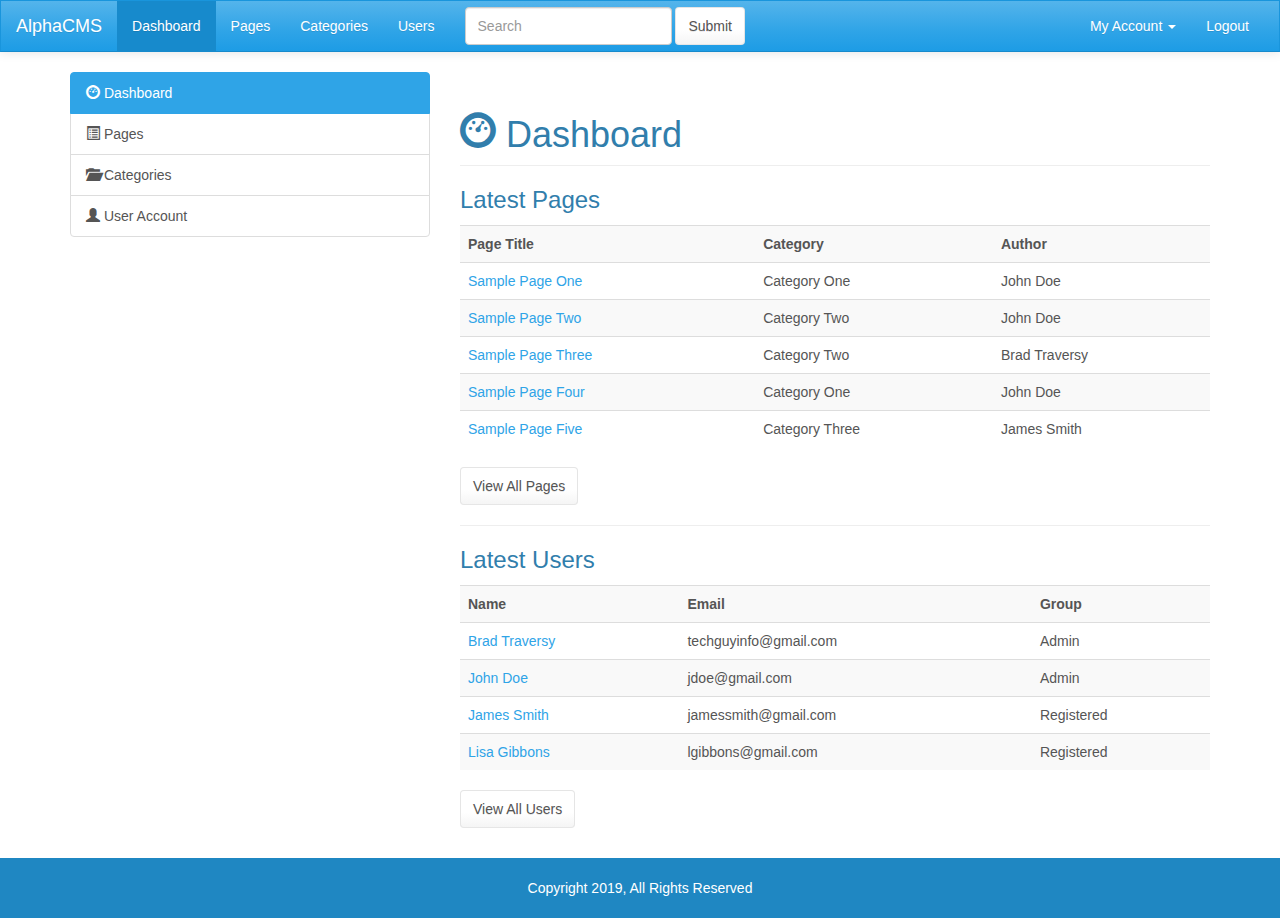
<file: index.html>
<!DOCTYPE html>
<html lang="en">
  <head>
    <meta charset="utf-8">
    <meta http-equiv="X-UA-Compatible" content="IE=edge">
    <meta name="viewport" content="width=device-width, initial-scale=1">
    <title>AlphaCMS</title>
    <!-- Bootstrap core CSS -->
    <link href="css/bootstrap.css" rel="stylesheet">
    <!-- Custom styles for this template -->
    <link href="css/style.css" rel="stylesheet">
  </head>
  <body>

    <nav class="navbar navbar-default">
      <div class="container-fluid">
        <div class="navbar-header">
          <button type="button" class="navbar-toggle collapsed" data-toggle="collapse" data-target="#bs-example-navbar-collapse-1">
            <span class="sr-only">Toggle navigation</span>
            <span class="icon-bar"></span>
            <span class="icon-bar"></span>
            <span class="icon-bar"></span>
          </button>
          <a class="navbar-brand" href="#">AlphaCMS</a>
        </div>
    
        <div class="collapse navbar-collapse" id="bs-example-navbar-collapse-1">
          <ul class="nav navbar-nav">
            <li class="active"><a href="index.html">Dashboard <span class="sr-only">(current)</span></a></li>
            <li><a href="pages.html">Pages</a></li>
            <li><a href="categories.html">Categories</a></li>
            <li><a href="users.html">Users</a></li>
          </ul>
          <form class="navbar-form navbar-left search-form" role="search">
            <div class="form-group">
              <input type="text" class="form-control" placeholder="Search">
            </div>
            <button type="submit" class="btn btn-default">Submit</button>
          </form>
          <ul class="nav navbar-nav navbar-right">
            <li class="dropdown">
              <a href="#" class="dropdown-toggle" data-toggle="dropdown" role="button" aria-expanded="false">My Account <span class="caret"></span></a>
              <ul class="dropdown-menu" role="menu">
                <li><a href="#">Profile</a></li>
              </ul>
            </li>
            <li><a href="login.html">Logout</a></li>
          </ul>
        </div>
      </div>
    </nav>
    
    <section>
      <div class="container">
        <div class="row">
          <div class="col-md-4">
            <div class="list-group">
              <a href="#" class="list-group-item active">
               <i class="glyphicon glyphicon-dashboard"></i> Dashboard
              </a>
              <a href="#" class="list-group-item"><i class="glyphicon glyphicon-list-alt"></i> Pages</a>
              <a href="#" class="list-group-item"><i class="glyphicon glyphicon-folder-open"></i> Categories</a>
              <a href="#" class="list-group-item"><i class="glyphicon glyphicon-user"></i> User Account</a>
            </div>
          </div>
          <div class="col-md-8">
            <h1 class="page-header"><i class="glyphicon glyphicon-dashboard"></i> Dashboard</h1>
            <h3>Latest Pages</h3>
            <table class="table table-striped">
              <tr>
                <th>Page Title</th>
                <th>Category</th>
                <th>Author</th>
              </tr>
              <tr>
                <td><a href="page.html">Sample Page One</a></td>
                <td>Category One</td>
                <td>John Doe</td>
              </tr>
              <tr>
                <td><a href="page.html">Sample Page Two</a></td>
                <td>Category Two</td>
                <td>John Doe</td>
              </tr>
              <tr>
                <td><a href="page.html">Sample Page Three</a></td>
                <td>Category Two</td>
                <td>Brad Traversy</td>
              </tr>
              <tr>
                <td><a href="page.html">Sample Page Four</a></td>
                <td>Category One</td>
                <td>John Doe</td>
              </tr>
              <tr>
                <td><a href="page.html">Sample Page Five</a></td>
                <td>Category Three</td>
                <td>James Smith</td>
              </tr>
            </table>
            <a href="pages.html" class="btn btn-default">View All Pages</a>
            <hr>

            <h3>Latest Users</h3>
            <table class="table table-striped">
              <tr>
                <th>Name</th>
                <th>Email</th>
                <th>Group</th>
              </tr>
              <tr>
                <td><a href="user.html">Brad Traversy</a></td>
                <td>techguyinfo@gmail.com</td>
                <td>Admin</td>
              </tr>
              <tr>
                <td><a href="user.html">John Doe</a></td>
                <td>jdoe@gmail.com</td>
                <td>Admin</td>
              </tr>
              <tr>
                <td><a href="user.html">James Smith</a></td>
                <td>jamessmith@gmail.com</td>
                <td>Registered</td>
              </tr>
              <tr>
                <td><a href="user.html">Lisa Gibbons</a></td>
                <td>lgibbons@gmail.com</td>
                <td>Registered</td>
              </tr>
            </table>
            <a href="users.html" class="btn btn-default">View All Users</a>
          </div>
        </div>
      </div>
    </section>

    <footer>
      <p>Copyright 2019, All Rights Reserved</p>
    </footer>

    <!-- Bootstrap core JavaScript
    ================================================== -->
    <script src="https://ajax.googleapis.com/ajax/libs/jquery/1.12.4/jquery.min.js"></script>
    <script>window.jQuery || document.write('<script src="../../assets/js/vendor/jquery.min.js"><\/script>')</script>
    <script src="js/bootstrap.js"></script>
  </body>
</html>
</file>
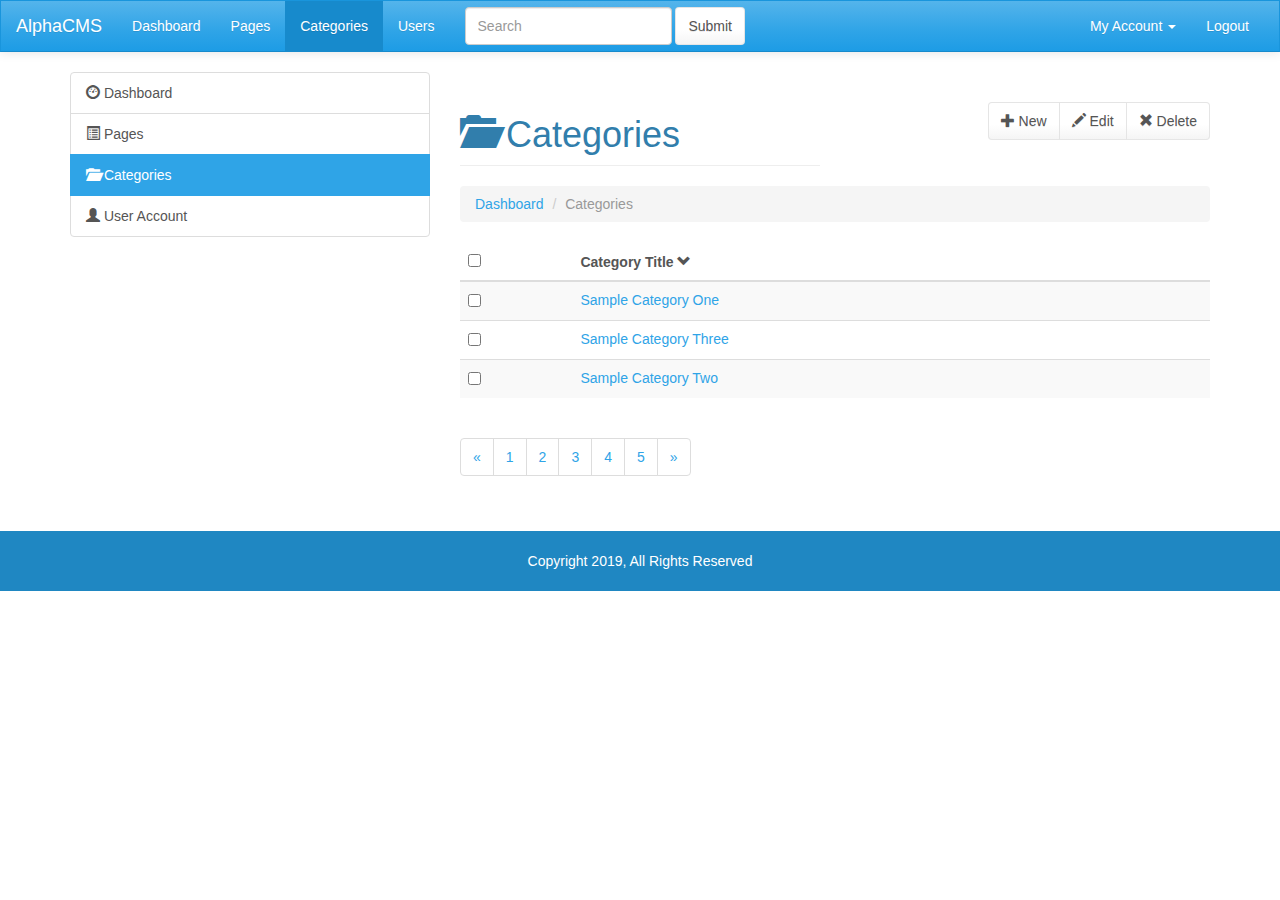
<file: categories.html>
<!DOCTYPE html>
<html lang="en">
  <head>
    <meta charset="utf-8">
    <meta http-equiv="X-UA-Compatible" content="IE=edge">
    <meta name="viewport" content="width=device-width, initial-scale=1">
    <title>AlphaCMS: Categories</title>
    <!-- Bootstrap core CSS -->
    <link href="css/bootstrap.css" rel="stylesheet">
    <!-- Custom styles for this template -->
    <link href="css/style.css" rel="stylesheet">
  </head>
  <body>

    <nav class="navbar navbar-default">
      <div class="container-fluid">
        <div class="navbar-header">
          <button type="button" class="navbar-toggle collapsed" data-toggle="collapse" data-target="#bs-example-navbar-collapse-1">
            <span class="sr-only">Toggle navigation</span>
            <span class="icon-bar"></span>
            <span class="icon-bar"></span>
            <span class="icon-bar"></span>
          </button>
          <a class="navbar-brand" href="#">AlphaCMS</a>
        </div>
    
        <div class="collapse navbar-collapse" id="bs-example-navbar-collapse-1">
          <ul class="nav navbar-nav">
            <li><a href="index.html">Dashboard <span class="sr-only">(current)</span></a></li>
            <li><a href="pages.html">Pages</a></li>
            <li  class="active"><a href="categories.html">Categories</a></li>
            <li><a href="users.html">Users</a></li>
          </ul>
          <form class="navbar-form navbar-left" role="search">
            <div class="form-group">
              <input type="text" class="form-control search-form" placeholder="Search">
            </div>
            <button type="submit" class="btn btn-default">Submit</button>
          </form>
          <ul class="nav navbar-nav navbar-right">
            <li class="dropdown">
              <a href="#" class="dropdown-toggle" data-toggle="dropdown" role="button" aria-expanded="false">My Account <span class="caret"></span></a>
              <ul class="dropdown-menu" role="menu">
                <li><a href="#">Profile</a></li>
              </ul>
            </li>
            <li><a href="login.html">Logout</a></li>
          </ul>
        </div>
      </div>
    </nav>
    
    <section>
      <div class="container">
        <div class="row">
          <div class="col-md-4">
            <div class="list-group">
              <a href="index.html" class="list-group-item">
               <i class="glyphicon glyphicon-dashboard"></i> Dashboard
              </a>
              <a href="pages.html" class="list-group-item"><i class="glyphicon glyphicon-list-alt"></i> Pages</a>
              <a href="categories.html" class="list-group-item   active"><i class="glyphicon glyphicon-folder-open"></i> Categories</a>
              <a href="users.html" class="list-group-item"><i class="glyphicon glyphicon-user"></i> User Account</a>
            </div>
          </div>
          <div class="col-md-8">
            <div class="row">
                <div class="col-md-6">
                <h1 class="page-header"><i class="glyphicon glyphicon-folder-open"></i> Categories</h1>
                </div>
                <div class="col-md-6">
                    <div class="btn-group actions" role="group" aria-label="...">
                        <a href="#" class="btn btn-default"><i class="glyphicon glyphicon-plus"></i> New</a>
                        <a href="#" class="btn btn-default"><i class="glyphicon glyphicon-pencil"></i> Edit</a>
                        <a href="#" class="btn btn-default"><i class="glyphicon glyphicon-remove"></i> Delete</a>
                    </div>
                </div>
            </div>
            <ol class="breadcrumb">
                <li><a href="index.html">Dashboard</a></li>
                <li class="active">Categories</li>
            </ol>
            <table id="sort-table" class="table table-striped tablesorter">
                <thead>
                    <tr>
                        <th><input type="checkbox"></th>
                        <th>Category Title <i class="glyphicon glyphicon-chevron-down"></i></th>
                    </tr>
                </thead>
                <tbody>
                    <tr>
                        <td><input type="checkbox"></td>
                        <td><a href="category.html">Sample Category One</a></td>
                    </tr>
                    <tr>
                        <td><input type="checkbox"></td>
                        <td><a href="category.html">Sample Category Two</a></td>
                    </tr>
                    <tr>
                        <td><input type="checkbox"></td>
                        <td><a href="category.html">Sample Category Three</a></td>
                    </tr>
                </tbody>
            </table>

            <nav aria-label="Page navigation">
                <ul class="pagination">
                    <li>
                    <a href="#" aria-label="Previous">
                        <span aria-hidden="true">&laquo;</span>
                    </a>
                    </li>
                    <li><a href="#">1</a></li>
                    <li><a href="#">2</a></li>
                    <li><a href="#">3</a></li>
                    <li><a href="#">4</a></li>
                    <li><a href="#">5</a></li>
                    <li>
                    <a href="#" aria-label="Next">
                        <span aria-hidden="true">&raquo;</span>
                    </a>
                    </li>
                </ul>
            </nav>
          </div>
        </div>
      </div>
    </section>

    <footer>
      <p>Copyright 2019, All Rights Reserved</p>
    </footer>

    <!-- Bootstrap core JavaScript
    ================================================== -->
    <script src="https://ajax.googleapis.com/ajax/libs/jquery/1.12.4/jquery.min.js"></script>
    <script>window.jQuery || document.write('<script src="../../assets/js/vendor/jquery.min.js"><\/script>')</script>
    <script src="js/bootstrap.js"></script>
    <script src="js/jquery.tablesorter.js"></script>
    <script>
        $(function(){
            $('#sort-table').tablesorter({
                sortList: [[0,0], [1,0]]
            });
        });
    </script>

    <script>
        var $rows = $('table tr');
        $('.search-form').keyup(function(){
            var val = $.trim($(this).val()).replace(/ +/g, '').toLowerCase();
            $rows.show().filter(function(){
                var text = $(this).text().replace(/\s+/g, '').toLowerCase();
                return !~text.indexOf(val);
            }).hide();
        });
    </script>
  </body>
</html>
</file>
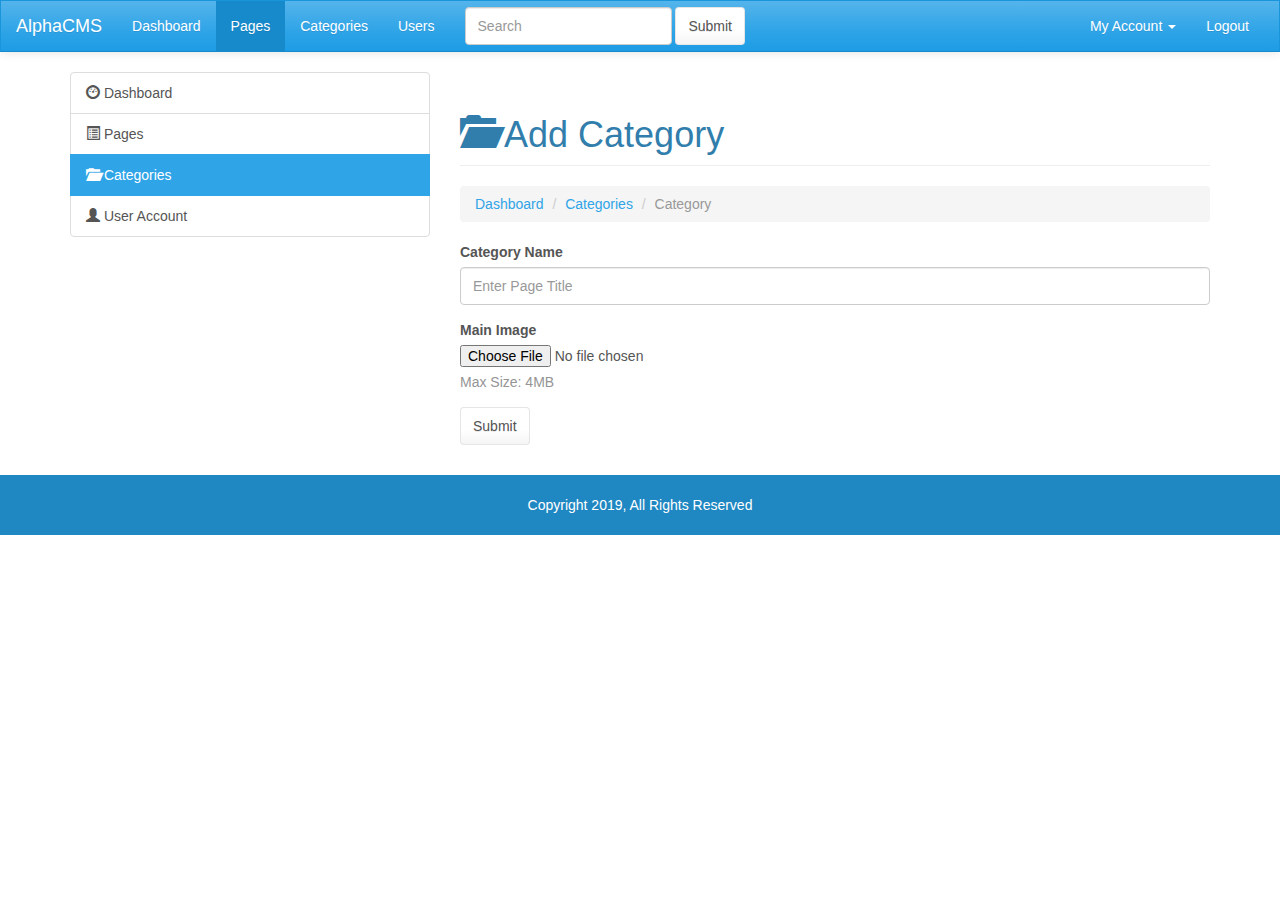
<file: category.html>
<!DOCTYPE html>
<html lang="en">
  <head>
    <meta charset="utf-8">
    <meta http-equiv="X-UA-Compatible" content="IE=edge">
    <meta name="viewport" content="width=device-width, initial-scale=1">
    <title>AlphaCMS:Add Category</title>
    <!-- Bootstrap core CSS -->
    <link href="css/bootstrap.css" rel="stylesheet">
    <!-- Custom styles for this template -->
    <link href="css/style.css" rel="stylesheet">
  </head>
  <body>

    <nav class="navbar navbar-default">
      <div class="container-fluid">
        <div class="navbar-header">
          <button type="button" class="navbar-toggle collapsed" data-toggle="collapse" data-target="#bs-example-navbar-collapse-1">
            <span class="sr-only">Toggle navigation</span>
            <span class="icon-bar"></span>
            <span class="icon-bar"></span>
            <span class="icon-bar"></span>
          </button>
          <a class="navbar-brand" href="#">AlphaCMS</a>
        </div>
    
        <div class="collapse navbar-collapse" id="bs-example-navbar-collapse-1">
          <ul class="nav navbar-nav">
            <li><a href="index.html">Dashboard <span class="sr-only">(current)</span></a></li>
            <li class="active"><a href="pages.html">Pages</a></li>
            <li><a href="categories.html">Categories</a></li>
            <li><a href="users.html">Users</a></li>
          </ul>
          <form class="navbar-form navbar-left" role="search">
            <div class="form-group">
              <input type="text" class="form-control  search-form" placeholder="Search">
            </div>
            <button type="submit" class="btn btn-default">Submit</button>
          </form>
          <ul class="nav navbar-nav navbar-right">
            <li class="dropdown">
              <a href="#" class="dropdown-toggle" data-toggle="dropdown" role="button" aria-expanded="false">My Account <span class="caret"></span></a>
              <ul class="dropdown-menu" role="menu">
                <li><a href="#">Profile</a></li>
              </ul>
            </li>
            <li><a href="login.html">Logout</a></li>
          </ul>
        </div>
      </div>
    </nav>
    
    <section>
      <div class="container">
        <div class="row">
          <div class="col-md-4">
            <div class="list-group">
              <a href="index.html" class="list-group-item">
               <i class="glyphicon glyphicon-dashboard"></i> Dashboard
              </a>
              <a href="pages.html" class="list-group-item"><i class="glyphicon glyphicon-list-alt"></i> Pages</a>
              <a href="categories.html" class="list-group-item   active"><i class="glyphicon glyphicon-folder-open"></i> Categories</a>
              <a href="users.html" class="list-group-item"><i class="glyphicon glyphicon-user"></i> User Account</a>
            </div>
          </div>
          <div class="col-md-8">
            <div class="row">
                <div class="col-md-12">
                <h1 class="page-header"><i class="glyphicon glyphicon-folder-open"></i> Add Category</h1>
                </div>
            </div>
            <ol class="breadcrumb">
                <li><a href="index.html">Dashboard</a></li>
                <li><a href="categories.html">Categories</a></li>
                <li class="active">Category</li>
            </ol>
            
            <form>
                <div class="form-group">
                    <label>Category Name</label>
                    <input type="text" class="form-control" placeholder="Enter Page Title">
                </div>
                <div class="form-group">
                    <label>Main Image</label>
                    <input type="file">
                    <p class="help-block">Max Size: 4MB</p>
                </div>
                
                <button type="submit" class="btn btn-default">Submit</button>
            </form>
          </div>
        </div>
      </div>
    </section>

    <footer>
      <p>Copyright 2019, All Rights Reserved</p>
    </footer>

    <!-- Bootstrap core JavaScript
    ================================================== -->
    <script src="https://ajax.googleapis.com/ajax/libs/jquery/1.12.4/jquery.min.js"></script>
    <script>window.jQuery || document.write('<script src="../../assets/js/vendor/jquery.min.js"><\/script>')</script>
    <script src="js/bootstrap.js"></script>
    <script src="js/jquery.tablesorter.js"></script>
    <script>
        $(function(){
            $('#sort-table').tablesorter({
                sortList: [[0,0], [1,0]]
            });
        });
    </script>

    <script>
        var $rows = $('table tr');
        $('.search-form').keyup(function(){
            var val = $.trim($(this).val()).replace(/ +/g, '').toLowerCase();
            $rows.show().filter(function(){
                var text = $(this).text().replace(/\s+/g, '').toLowerCase();
                return !~text.indexOf(val);
            }).hide();
        });
    </script>
  </body>
</html>
</file>
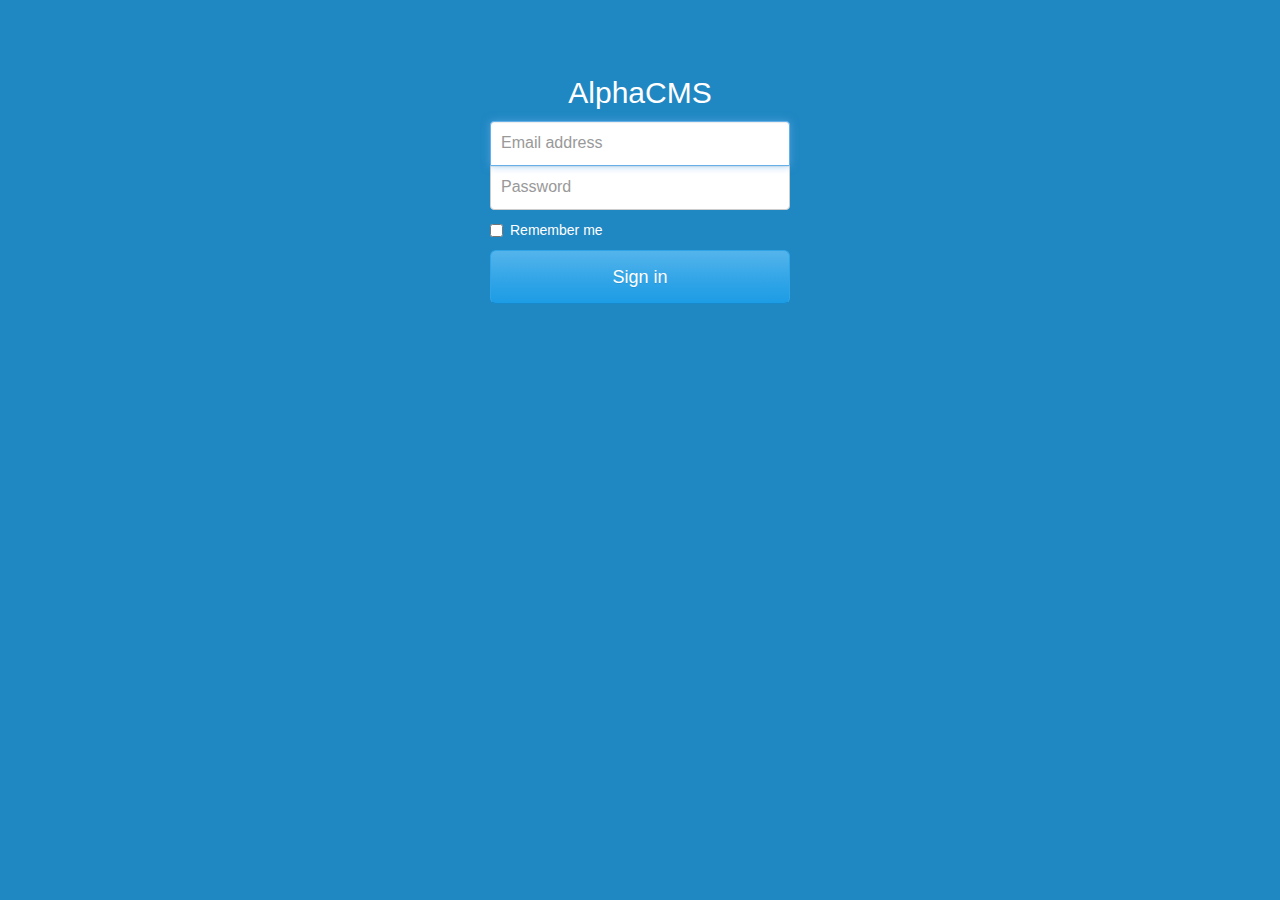
<file: login.html>
<!DOCTYPE html>
<html lang="en">
  <head>
    <meta charset="utf-8">
    <meta http-equiv="X-UA-Compatible" content="IE=edge">
    <meta name="viewport" content="width=device-width, initial-scale=1">
    <title>Alpha</title>
    <!-- Bootstrap core CSS -->
    <link href="css/bootstrap.css" rel="stylesheet">
    <!-- Custom styles for this template -->
    <link href="css/style.css" rel="stylesheet">
  </head>
  <body id="login">

    
    <div class="container">

        <form class="form-signin" action="index.html" method="post">
            <h2 class="form-signin-heading text-center">AlphaCMS</h2>
            <label for="inputEmail" class="sr-only">Email address</label>
            <input type="email" id="inputEmail" class="form-control" placeholder="Email address" required autofocus>
            <label for="inputPassword" class="sr-only">Password</label>
            <input type="password" id="inputPassword" class="form-control" placeholder="Password" required>
            <div class="checkbox">
            <label>
                <input type="checkbox" value="remember-me"> Remember me
            </label>
            </div>
            <button class="btn btn-lg btn-primary btn-block" type="submit">Sign in</button>
        </form>
        
    </div> <!-- /container -->

    <!-- Bootstrap core JavaScript
    ================================================== -->
    <script src="https://ajax.googleapis.com/ajax/libs/jquery/1.12.4/jquery.min.js"></script>
    <script>window.jQuery || document.write('<script src="../../assets/js/vendor/jquery.min.js"><\/script>')</script>
    <script src="js/bootstrap.js"></script>
  </body>
</html>
</file>
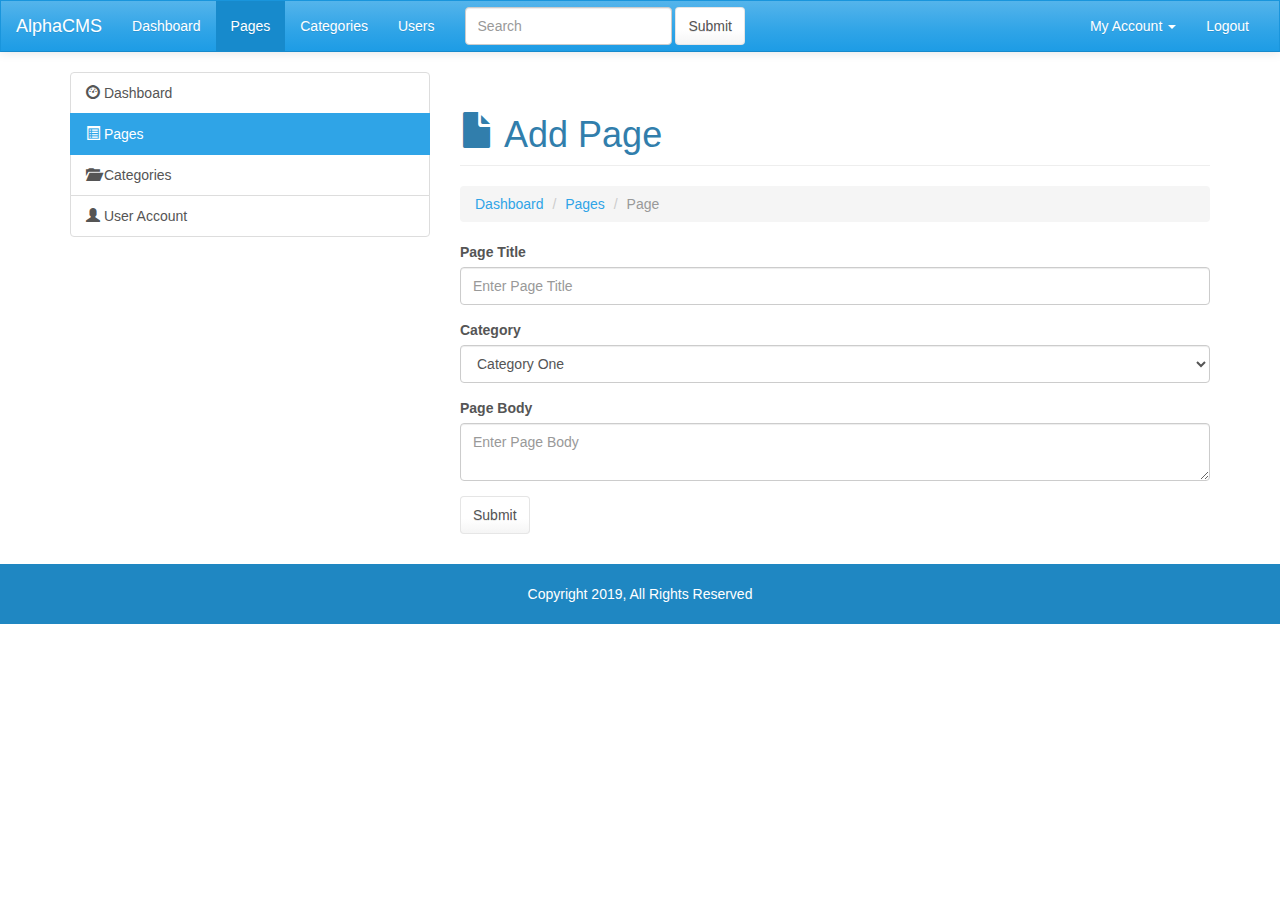
<file: page.html>
<!DOCTYPE html>
<html lang="en">
  <head>
    <meta charset="utf-8">
    <meta http-equiv="X-UA-Compatible" content="IE=edge">
    <meta name="viewport" content="width=device-width, initial-scale=1">
    <title>AlphaCMS:Add Page</title>
    <!-- Bootstrap core CSS -->
    <link href="css/bootstrap.css" rel="stylesheet">
    <!-- Custom styles for this template -->
    <link href="css/style.css" rel="stylesheet">
  </head>
  <body>

    <nav class="navbar navbar-default">
      <div class="container-fluid">
        <div class="navbar-header">
          <button type="button" class="navbar-toggle collapsed" data-toggle="collapse" data-target="#bs-example-navbar-collapse-1">
            <span class="sr-only">Toggle navigation</span>
            <span class="icon-bar"></span>
            <span class="icon-bar"></span>
            <span class="icon-bar"></span>
          </button>
          <a class="navbar-brand" href="#">AlphaCMS</a>
        </div>
    
        <div class="collapse navbar-collapse" id="bs-example-navbar-collapse-1">
          <ul class="nav navbar-nav">
            <li><a href="index.html">Dashboard <span class="sr-only">(current)</span></a></li>
            <li class="active"><a href="pages.html">Pages</a></li>
            <li><a href="categories.html">Categories</a></li>
            <li><a href="users.html">Users</a></li>
          </ul>
          <form class="navbar-form navbar-left" role="search">
            <div class="form-group">
              <input type="text" class="form-control  search-form" placeholder="Search">
            </div>
            <button type="submit" class="btn btn-default">Submit</button>
          </form>
          <ul class="nav navbar-nav navbar-right">
            <li class="dropdown">
              <a href="#" class="dropdown-toggle" data-toggle="dropdown" role="button" aria-expanded="false">My Account <span class="caret"></span></a>
              <ul class="dropdown-menu" role="menu">
                <li><a href="#">Profile</a></li>
              </ul>
            </li>
            <li><a href="login.html">Logout</a></li>
          </ul>
        </div>
      </div>
    </nav>
    
    <section>
      <div class="container">
        <div class="row">
          <div class="col-md-4">
            <div class="list-group">
              <a href="index.html" class="list-group-item">
               <i class="glyphicon glyphicon-dashboard"></i> Dashboard
              </a>
              <a href="pages.html" class="list-group-item  active"><i class="glyphicon glyphicon-list-alt"></i> Pages</a>
              <a href="categories.html" class="list-group-item"><i class="glyphicon glyphicon-folder-open"></i> Categories</a>
              <a href="users.html" class="list-group-item"><i class="glyphicon glyphicon-user"></i> User Account</a>
            </div>
          </div>
          <div class="col-md-8">
            <div class="row">
                <div class="col-md-12">
                <h1 class="page-header"><i class="glyphicon glyphicon-file"></i> Add Page</h1>
                </div>
            </div>
            <ol class="breadcrumb">
                <li><a href="index.html">Dashboard</a></li>
                <li><a href="pages.html">Pages</a></li>
                <li class="active">Page</li>
            </ol>
            
            <form>
                <div class="form-group">
                    <label>Page Title</label>
                    <input type="text" class="form-control" placeholder="Enter Page Title">
                </div>
                <div class="form-group">
                    <label>Category</label>
                    <select class="form-control">
                        <option value="1">Category One</option>
                        <option value="2">Category Two</option>
                        <option value="3">Category Three</option>
                        <option value="4">Category Four</option>
                    </select>
                </div>
                <div class="form-group">
                    <label>Page Body</label>
                    <textarea class="form-control" placeholder="Enter Page Body"></textarea>
                </div>
                
                <button type="submit" class="btn btn-default">Submit</button>
            </form>
          </div>
        </div>
      </div>
    </section>

    <footer>
      <p>Copyright 2019, All Rights Reserved</p>
    </footer>

    <!-- Bootstrap core JavaScript
    ================================================== -->
    <script src="https://ajax.googleapis.com/ajax/libs/jquery/1.12.4/jquery.min.js"></script>
    <script>window.jQuery || document.write('<script src="../../assets/js/vendor/jquery.min.js"><\/script>')</script>
    <script src="js/bootstrap.js"></script>
    <script src="js/jquery.tablesorter.js"></script>
    <script>
        $(function(){
            $('#sort-table').tablesorter({
                sortList: [[0,0], [1,0]]
            });
        });
    </script>

    <script>
        var $rows = $('table tr');
        $('.search-form').keyup(function(){
            var val = $.trim($(this).val()).replace(/ +/g, '').toLowerCase();
            $rows.show().filter(function(){
                var text = $(this).text().replace(/\s+/g, '').toLowerCase();
                return !~text.indexOf(val);
            }).hide();
        });
    </script>
  </body>
</html>
</file>
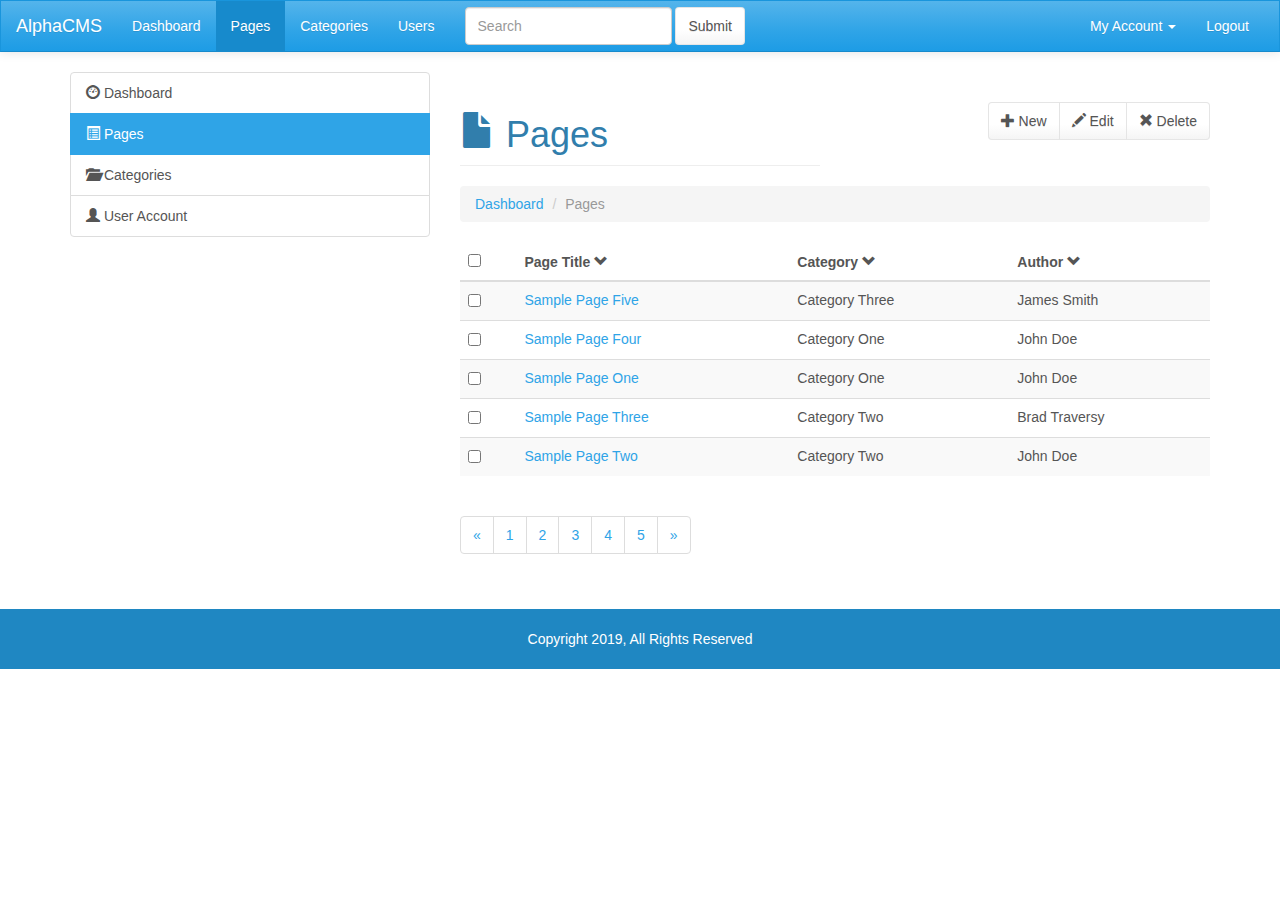
<file: pages.html>
<!DOCTYPE html>
<html lang="en">
  <head>
    <meta charset="utf-8">
    <meta http-equiv="X-UA-Compatible" content="IE=edge">
    <meta name="viewport" content="width=device-width, initial-scale=1">
    <title>AlphaCMS: Pages</title>
    <!-- Bootstrap core CSS -->
    <link href="css/bootstrap.css" rel="stylesheet">
    <!-- Custom styles for this template -->
    <link href="css/style.css" rel="stylesheet">
  </head>
  <body>

    <nav class="navbar navbar-default">
      <div class="container-fluid">
        <div class="navbar-header">
          <button type="button" class="navbar-toggle collapsed" data-toggle="collapse" data-target="#bs-example-navbar-collapse-1">
            <span class="sr-only">Toggle navigation</span>
            <span class="icon-bar"></span>
            <span class="icon-bar"></span>
            <span class="icon-bar"></span>
          </button>
          <a class="navbar-brand" href="#">AlphaCMS</a>
        </div>
    
        <div class="collapse navbar-collapse" id="bs-example-navbar-collapse-1">
          <ul class="nav navbar-nav">
            <li><a href="index.html">Dashboard <span class="sr-only">(current)</span></a></li>
            <li class="active"><a href="pages.html">Pages</a></li>
            <li><a href="categories.html">Categories</a></li>
            <li><a href="users.html">Users</a></li>
          </ul>
          <form class="navbar-form navbar-left" role="search">
            <div class="form-group">
              <input type="text" class="form-control  search-form" placeholder="Search">
            </div>
            <button type="submit" class="btn btn-default">Submit</button>
          </form>
          <ul class="nav navbar-nav navbar-right">
            <li class="dropdown">
              <a href="#" class="dropdown-toggle" data-toggle="dropdown" role="button" aria-expanded="false">My Account <span class="caret"></span></a>
              <ul class="dropdown-menu" role="menu">
                <li><a href="#">Profile</a></li>
              </ul>
            </li>
            <li><a href="login.html">Logout</a></li>
          </ul>
        </div>
      </div>
    </nav>
    
    <section>
      <div class="container">
        <div class="row">
          <div class="col-md-4">
            <div class="list-group">
              <a href="index.html" class="list-group-item">
               <i class="glyphicon glyphicon-dashboard"></i> Dashboard
              </a>
              <a href="pages.html" class="list-group-item  active"><i class="glyphicon glyphicon-list-alt"></i> Pages</a>
              <a href="categories.html" class="list-group-item"><i class="glyphicon glyphicon-folder-open"></i> Categories</a>
              <a href="users.html" class="list-group-item"><i class="glyphicon glyphicon-user"></i> User Account</a>
            </div>
          </div>
          <div class="col-md-8">
            <div class="row">
                <div class="col-md-6">
                <h1 class="page-header"><i class="glyphicon glyphicon-file"></i> Pages</h1>
                </div>
                <div class="col-md-6">
                    <div class="btn-group actions" role="group" aria-label="...">
                        <a href="#" class="btn btn-default"><i class="glyphicon glyphicon-plus"></i> New</a>
                        <a href="#" class="btn btn-default"><i class="glyphicon glyphicon-pencil"></i> Edit</a>
                        <a href="#" class="btn btn-default"><i class="glyphicon glyphicon-remove"></i> Delete</a>
                    </div>
                </div>
            </div>
            <ol class="breadcrumb">
                <li><a href="index.html">Dashboard</a></li>
                <li class="active">Pages</li>
            </ol>
            <table id="sort-table" class="table table-striped tablesorter">
                <thead>
                    <tr>  
                        <th><input type="checkbox"></th>
                        <th>Page Title <i class="glyphicon glyphicon-chevron-down"></i></th>
                        <th>Category <i class="glyphicon glyphicon-chevron-down"></i></th>
                        <th>Author <i class="glyphicon glyphicon-chevron-down"></i></th>
                    </tr>
                </thead>
                <tbody>
                    <tr>
                        <td><input type="checkbox"></td>
                        <td><a href="page.html">Sample Page One</a></td>
                        <td>Category One</td>
                        <td>John Doe</td>
                    </tr>
                    <tr>
                        <td><input type="checkbox"></td>
                        <td><a href="page.html">Sample Page Two</a></td>
                        <td>Category Two</td>
                        <td>John Doe</td>
                    </tr>
                    <tr>
                        <td><input type="checkbox"></td>
                        <td><a href="page.html">Sample Page Three</a></td>
                        <td>Category Two</td>
                        <td>Brad Traversy</td>
                    </tr>
                    <tr>
                        <td><input type="checkbox"></td>
                        <td><a href="page.html">Sample Page Four</a></td>
                        <td>Category One</td>
                        <td>John Doe</td>
                    </tr>
                    <tr>
                        <td><input type="checkbox"></td>
                        <td><a href="page.html">Sample Page Five</a></td>
                        <td>Category Three</td>
                        <td>James Smith</td>
                    </tr>
                </tbody>
            </table>

            <nav aria-label="Page navigation">
                <ul class="pagination">
                    <li>
                    <a href="#" aria-label="Previous">
                        <span aria-hidden="true">&laquo;</span>
                    </a>
                    </li>
                    <li><a href="#">1</a></li>
                    <li><a href="#">2</a></li>
                    <li><a href="#">3</a></li>
                    <li><a href="#">4</a></li>
                    <li><a href="#">5</a></li>
                    <li>
                    <a href="#" aria-label="Next">
                        <span aria-hidden="true">&raquo;</span>
                    </a>
                    </li>
                </ul>
            </nav>
          </div>
        </div>
      </div>
    </section>

    <footer>
      <p>Copyright 2019, All Rights Reserved</p>
    </footer>

    <!-- Bootstrap core JavaScript
    ================================================== -->
    <script src="https://ajax.googleapis.com/ajax/libs/jquery/1.12.4/jquery.min.js"></script>
    <script>window.jQuery || document.write('<script src="../../assets/js/vendor/jquery.min.js"><\/script>')</script>
    <script src="js/bootstrap.js"></script>
    <script src="js/jquery.tablesorter.js"></script>
    <script>
        $(function(){
            $('#sort-table').tablesorter({
                sortList: [[0,0], [1,0]]
            });
        });
    </script>

    <script>
        var $rows = $('table tr');
        $('.search-form').keyup(function(){
            var val = $.trim($(this).val()).replace(/ +/g, '').toLowerCase();
            $rows.show().filter(function(){
                var text = $(this).text().replace(/\s+/g, '').toLowerCase();
                return !~text.indexOf(val);
            }).hide();
        });
    </script>
  </body>
</html>
</file>
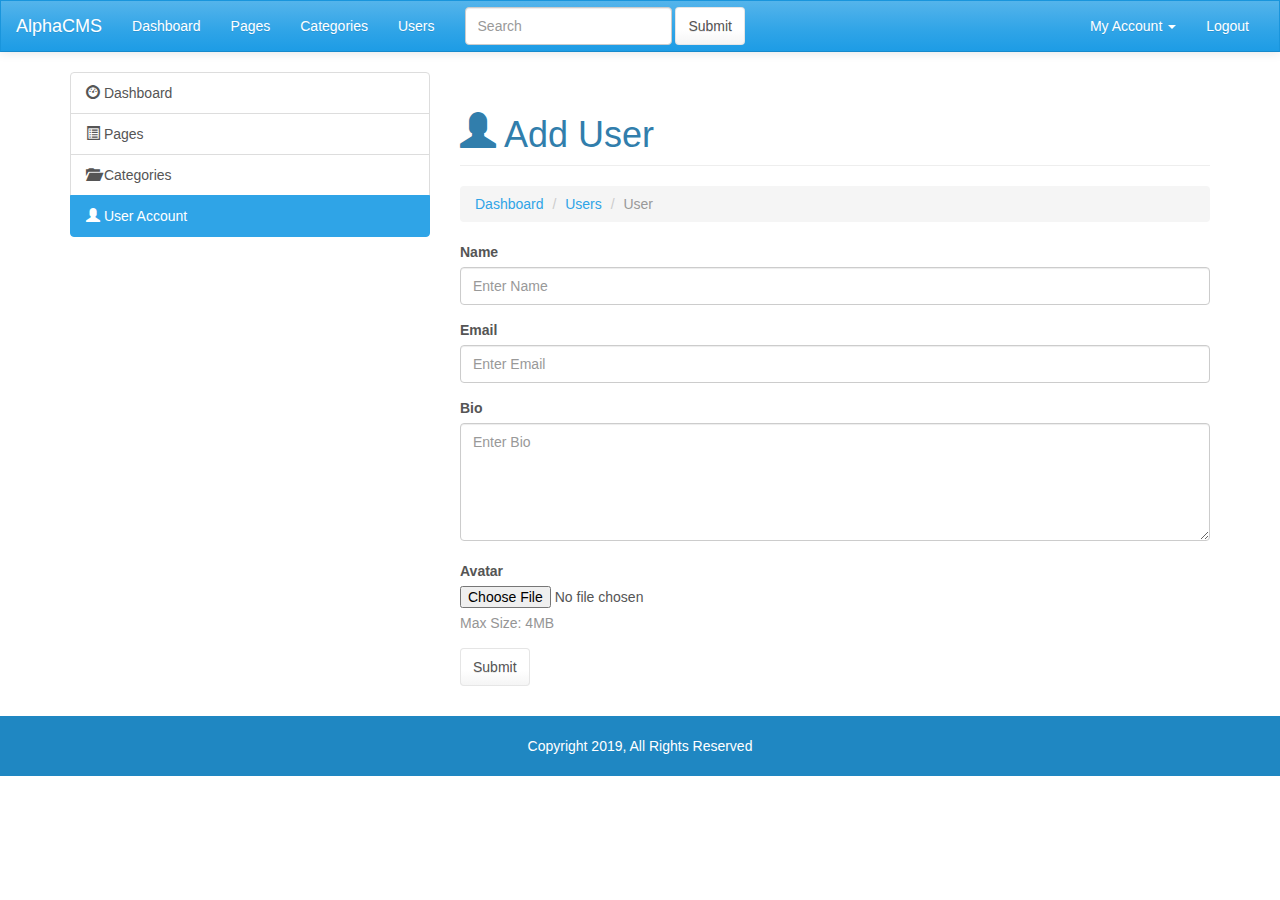
<file: user.html>
<!DOCTYPE html>
<html lang="en">
  <head>
    <meta charset="utf-8">
    <meta http-equiv="X-UA-Compatible" content="IE=edge">
    <meta name="viewport" content="width=device-width, initial-scale=1">
    <title>AlphaCMS:Add User</title>
    <!-- Bootstrap core CSS -->
    <link href="css/bootstrap.css" rel="stylesheet">
    <!-- Custom styles for this template -->
    <link href="css/style.css" rel="stylesheet">
  </head>
  <body>

    <nav class="navbar navbar-default">
      <div class="container-fluid">
        <div class="navbar-header">
          <button type="button" class="navbar-toggle collapsed" data-toggle="collapse" data-target="#bs-example-navbar-collapse-1">
            <span class="sr-only">Toggle navigation</span>
            <span class="icon-bar"></span>
            <span class="icon-bar"></span>
            <span class="icon-bar"></span>
          </button>
          <a class="navbar-brand" href="#">AlphaCMS</a>
        </div>
    
        <div class="collapse navbar-collapse" id="bs-example-navbar-collapse-1">
          <ul class="nav navbar-nav">
            <li><a href="index.html">Dashboard <span class="sr-only">(current)</span></a></li>
            <li><a href="pages.html">Pages</a></li>
            <li><a href="categories.html">Categories</a></li>
            <li><a href="users.html">Users</a></li>
          </ul>
          <form class="navbar-form navbar-left" role="search">
            <div class="form-group">
              <input type="text" class="form-control  search-form" placeholder="Search">
            </div>
            <button type="submit" class="btn btn-default">Submit</button>
          </form>
          <ul class="nav navbar-nav navbar-right">
            <li class="dropdown">
              <a href="#" class="dropdown-toggle" data-toggle="dropdown" role="button" aria-expanded="false">My Account <span class="caret"></span></a>
              <ul class="dropdown-menu" role="menu">
                <li><a href="#">Profile</a></li>
              </ul>
            </li>
            <li><a href="login.html">Logout</a></li>
          </ul>
        </div>
      </div>
    </nav>
    
    <section>
      <div class="container">
        <div class="row">
          <div class="col-md-4">
            <div class="list-group">
              <a href="index.html" class="list-group-item">
               <i class="glyphicon glyphicon-dashboard"></i> Dashboard
              </a>
              <a href="pages.html" class="list-group-item"><i class="glyphicon glyphicon-list-alt"></i> Pages</a>
              <a href="categories.html" class="list-group-item"><i class="glyphicon glyphicon-folder-open"></i> Categories</a>
              <a href="users.html" class="list-group-item active"><i class="glyphicon glyphicon-user"></i> User Account</a>
            </div>
          </div>
          <div class="col-md-8">
            <div class="row">
                <div class="col-md-12">
                <h1 class="page-header"><i class="glyphicon glyphicon-user "></i> Add User</h1>
                </div>
            </div>
            <ol class="breadcrumb">
                <li><a href="index.html">Dashboard</a></li>
                <li><a href="users.html">Users</a></li>
                <li class="active">User</li>
            </ol>
            
            <form>
                <div class="form-group">
                    <label>Name</label>
                    <input type="text" class="form-control" placeholder="Enter Name">
                </div>
                <div class="form-group">
                    <label>Email</label>
                    <input type="text" class="form-control" placeholder="Enter Email">
                </div>
                <label>Bio</label>
                <textarea name="bio" id="bio" cols="30" rows="5" class="form-control" placeholder="Enter Bio"></textarea>
                <br>
                <div class="form-group">
                    <label>Avatar</label>
                    <input type="file">
                    <p class="help-block">Max Size: 4MB</p>
                </div>
                
                <button type="submit" class="btn btn-default">Submit</button>
            </form>
          </div>
        </div>
      </div>
    </section>

    <footer>
      <p>Copyright 2019, All Rights Reserved</p>
    </footer>

    <!-- Bootstrap core JavaScript
    ================================================== -->
    <script src="https://ajax.googleapis.com/ajax/libs/jquery/1.12.4/jquery.min.js"></script>
    <script>window.jQuery || document.write('<script src="../../assets/js/vendor/jquery.min.js"><\/script>')</script>
    <script src="js/bootstrap.js"></script>
    <script src="js/jquery.tablesorter.js"></script>
    <script>
        $(function(){
            $('#sort-table').tablesorter({
                sortList: [[0,0], [1,0]]
            });
        });
    </script>

    <script>
        var $rows = $('table tr');
        $('.search-form').keyup(function(){
            var val = $.trim($(this).val()).replace(/ +/g, '').toLowerCase();
            $rows.show().filter(function(){
                var text = $(this).text().replace(/\s+/g, '').toLowerCase();
                return !~text.indexOf(val);
            }).hide();
        });
    </script>
  </body>
</html>
</file>
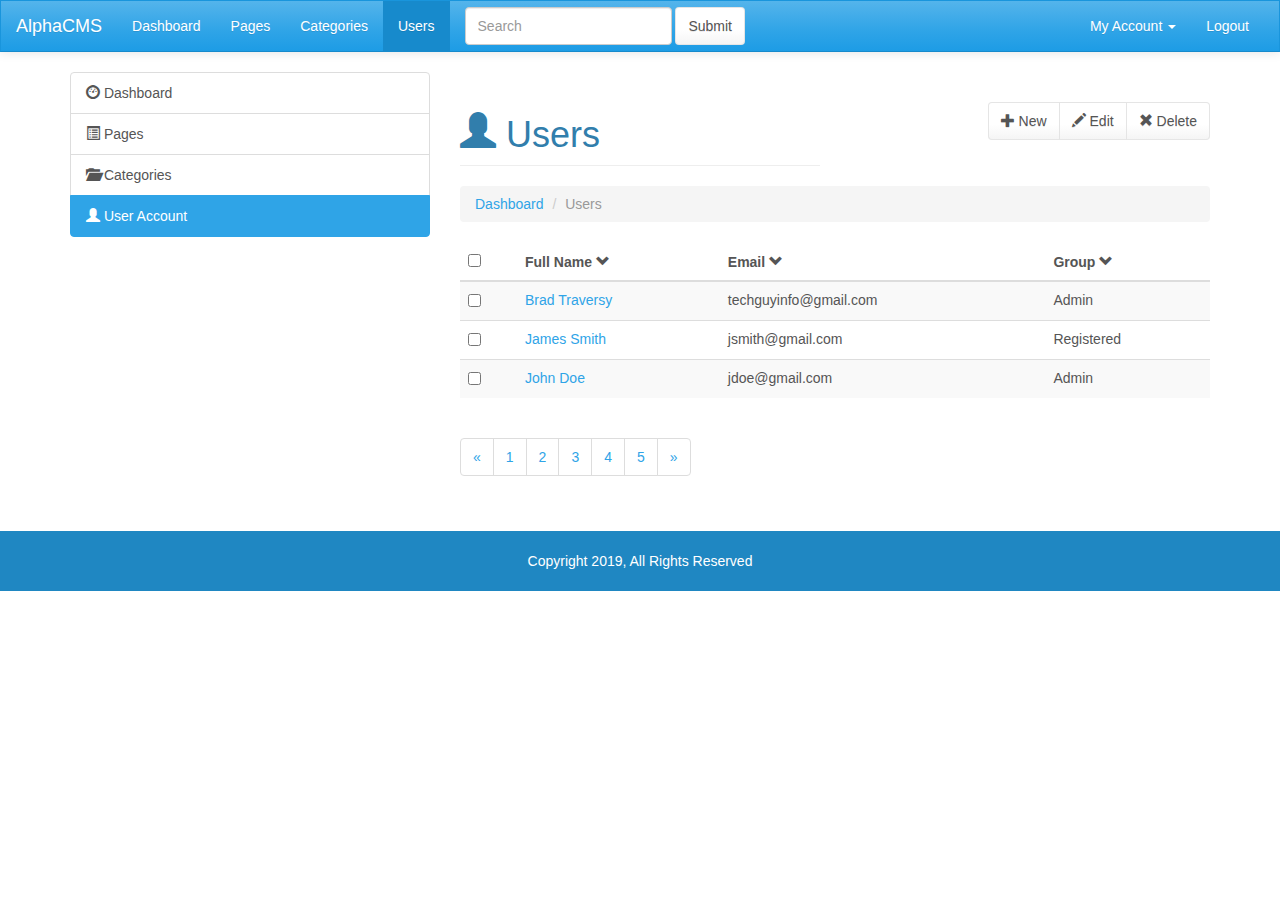
<file: users.html>
<!DOCTYPE html>
<html lang="en">
  <head>
    <meta charset="utf-8">
    <meta http-equiv="X-UA-Compatible" content="IE=edge">
    <meta name="viewport" content="width=device-width, initial-scale=1">
    <title>AlphaCMS: Users</title>
    <!-- Bootstrap core CSS -->
    <link href="css/bootstrap.css" rel="stylesheet">
    <!-- Custom styles for this template -->
    <link href="css/style.css" rel="stylesheet">
  </head>
  <body>

    <nav class="navbar navbar-default">
      <div class="container-fluid">
        <div class="navbar-header">
          <button type="button" class="navbar-toggle collapsed" data-toggle="collapse" data-target="#bs-example-navbar-collapse-1">
            <span class="sr-only">Toggle navigation</span>
            <span class="icon-bar"></span>
            <span class="icon-bar"></span>
            <span class="icon-bar"></span>
          </button>
          <a class="navbar-brand" href="#">AlphaCMS</a>
        </div>
    
        <div class="collapse navbar-collapse" id="bs-example-navbar-collapse-1">
          <ul class="nav navbar-nav">
            <li><a href="index.html">Dashboard <span class="sr-only">(current)</span></a></li>
            <li><a href="pages.html">Pages</a></li>
            <li><a href="categories.html">Categories</a></li>
            <li  class="active"><a href="users.html">Users</a></li>
          </ul>
          <form class="navbar-form navbar-left" role="search">
            <div class="form-group">
              <input type="text" class="form-control search-form" placeholder="Search">
            </div>
            <button type="submit" class="btn btn-default">Submit</button>
          </form>
          <ul class="nav navbar-nav navbar-right">
            <li class="dropdown">
              <a href="#" class="dropdown-toggle" data-toggle="dropdown" role="button" aria-expanded="false">My Account <span class="caret"></span></a>
              <ul class="dropdown-menu" role="menu">
                <li><a href="#">Profile</a></li>
              </ul>
            </li>
            <li><a href="login.html">Logout</a></li>
          </ul>
        </div>
      </div>
    </nav>
    
    <section>
      <div class="container">
        <div class="row">
          <div class="col-md-4">
            <div class="list-group">
              <a href="index.html" class="list-group-item">
               <i class="glyphicon glyphicon-dashboard"></i> Dashboard
              </a>
              <a href="pages.html" class="list-group-item"><i class="glyphicon glyphicon-list-alt"></i> Pages</a>
              <a href="categories.html" class="list-group-item"><i class="glyphicon glyphicon-folder-open"></i> Categories</a>
              <a href="users.html" class="list-group-item  active"><i class="glyphicon glyphicon-user"></i> User Account</a>
            </div>
          </div>
          <div class="col-md-8">
            <div class="row">
                <div class="col-md-6">
                <h1 class="page-header"><i class="glyphicon glyphicon-user"></i> Users</h1>
                </div>
                <div class="col-md-6">
                    <div class="btn-group actions" role="group" aria-label="...">
                        <a href="#" class="btn btn-default"><i class="glyphicon glyphicon-plus"></i> New</a>
                        <a href="#" class="btn btn-default"><i class="glyphicon glyphicon-pencil"></i> Edit</a>
                        <a href="#" class="btn btn-default"><i class="glyphicon glyphicon-remove"></i> Delete</a>
                    </div>
                </div>
            </div>
            <ol class="breadcrumb">
                <li><a href="index.html">Dashboard</a></li>
                <li class="active">Users</li>
            </ol>
            <table id="sort-table" class="table table-striped tablesorter">
                <thead>
                    <tr>
                        <th><input type="checkbox"></th>
                        <th>Full Name <i class="glyphicon glyphicon-chevron-down"></i></th>
                        <th>Email <i class="glyphicon glyphicon-chevron-down"></i></th>
                        <th>Group <i class="glyphicon glyphicon-chevron-down"></i></th>
                    </tr>
                </thead> 
                <tbody>   
                    <tr>
                        <td><input type="checkbox"></td>
                        <td><a href="user.html">John Doe</a></td>
                        <td>jdoe@gmail.com</td>
                        <td>Admin</td>
                    </tr>
                    <tr>
                        <td><input type="checkbox"></td>
                        <td><a href="user.html">Brad Traversy</a></td>
                        <td>techguyinfo@gmail.com</td>
                        <td>Admin</td>
                    </tr>
                    <tr>
                        <td><input type="checkbox"></td>
                        <td><a href="page.html">James Smith</a></td>
                        <td>jsmith@gmail.com</td>
                        <td>Registered</td>
                    </tr>
                </tbody>
            </table>

            <nav aria-label="Page navigation">
                <ul class="pagination">
                    <li>
                    <a href="#" aria-label="Previous">
                        <span aria-hidden="true">&laquo;</span>
                    </a>
                    </li>
                    <li><a href="#">1</a></li>
                    <li><a href="#">2</a></li>
                    <li><a href="#">3</a></li>
                    <li><a href="#">4</a></li>
                    <li><a href="#">5</a></li>
                    <li>
                    <a href="#" aria-label="Next">
                        <span aria-hidden="true">&raquo;</span>
                    </a>
                    </li>
                </ul>
            </nav>
          </div>
        </div>
      </div>
    </section>

    <footer>
      <p>Copyright 2019, All Rights Reserved</p>
    </footer>

    <!-- Bootstrap core JavaScript
    ================================================== -->
    <script src="https://ajax.googleapis.com/ajax/libs/jquery/1.12.4/jquery.min.js"></script>
    <script>window.jQuery || document.write('<script src="../../assets/js/vendor/jquery.min.js"><\/script>')</script>
    <script src="js/bootstrap.js"></script>
    <script src="js/jquery.tablesorter.js"></script>
    <script>
        $(function(){
            $('#sort-table').tablesorter({
                sortList: [[0,0], [1,0]]
            });
        });
    </script>

    <script>
        var $rows = $('table tr');
        $('.search-form').keyup(function(){
            var val = $.trim($(this).val()).replace(/ +/g, '').toLowerCase();
            $rows.show().filter(function(){
                var text = $(this).text().replace(/\s+/g, '').toLowerCase();
                return !~text.indexOf(val);
            }).hide();
        });
    </script>
  </body>
</html>
</file>
<file: css/style.css>
body {
    
  }

  .navbar {
    border-radius: 0;
  }

  body#login {
    padding-top: 40px;
    padding-bottom: 40px;
    background-color: #1f87c2;
    color: #fff;
  }

  body#login h2 {
    color: #fff;
  }
  
  .form-signin {
    max-width: 330px;
    padding: 15px;
    margin: 0 auto;
  }
  .form-signin .form-signin-heading,
  .form-signin .checkbox {
    margin-bottom: 10px;
  }
  .form-signin .checkbox {
    font-weight: normal;
  }
  .form-signin .form-control {
    position: relative;
    height: auto;
    -webkit-box-sizing: border-box;
       -moz-box-sizing: border-box;
            box-sizing: border-box;
    padding: 10px;
    font-size: 16px;
  }
  .form-signin .form-control:focus {
    z-index: 2;
  }
  .form-signin input[type="email"] {
    margin-bottom: -1px;
    border-bottom-right-radius: 0;
    border-bottom-left-radius: 0;
  }
  .form-signin input[type="password"] {
    margin-bottom: 10px;
    border-top-left-radius: 0;
    border-top-right-radius: 0;
  }

  footer{
    background-color: #1f87c2;
    margin-top: 30px;
    height: 60px;
    padding: 20px 0;
    text-align: center;
    color: #fff;
  }

  .actions {
    float: right;
    margin-top: 30px;
  }

  .tablesorter th {
    cursor: pointer;
  }
</file>
